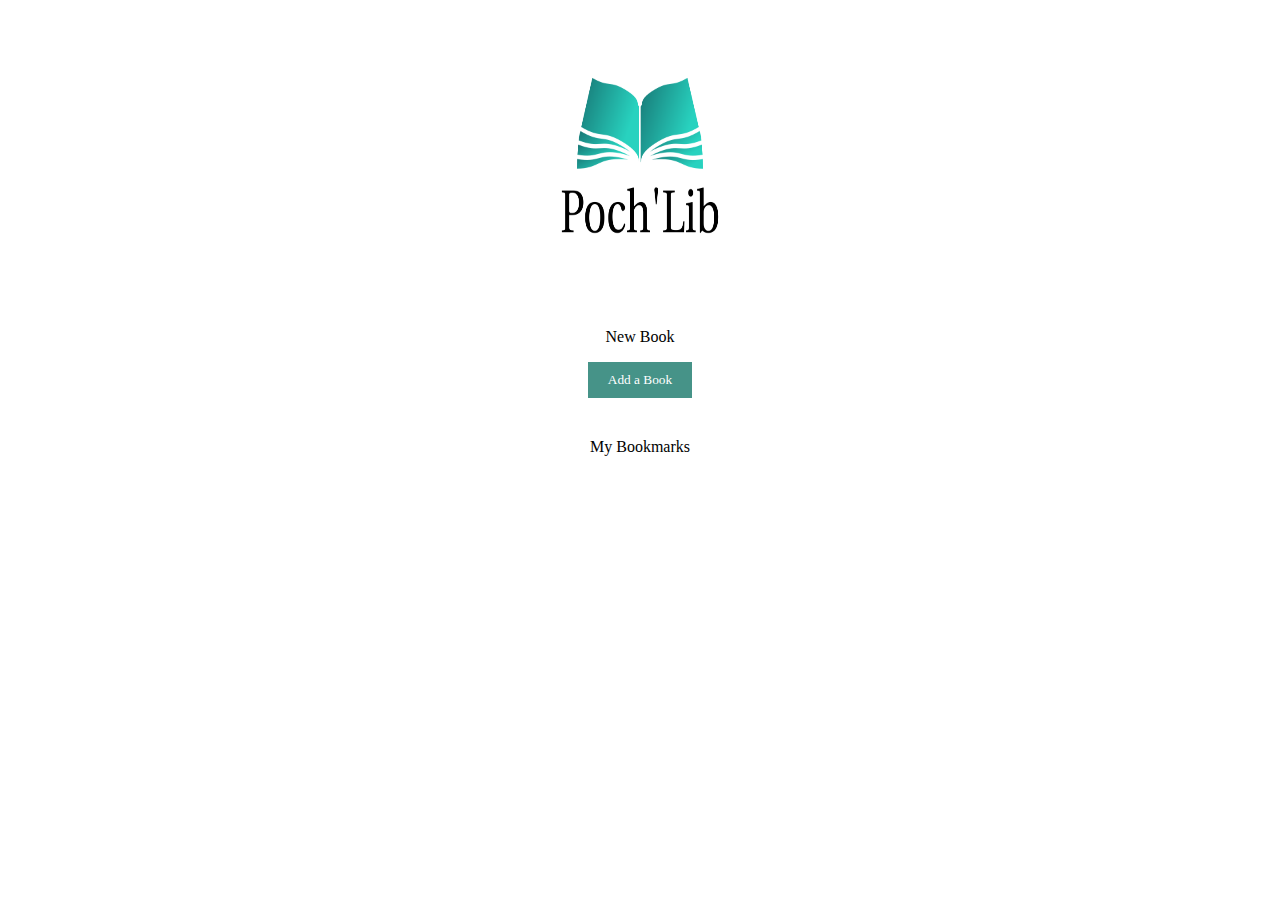
<file: Index.html>
<!DOCTYPE html>
<html lang="en">
  <head>
    <meta charset="UTF-8">
    <meta http-equiv="X-UA-Compatible" content="IE=edge">
    <meta name="viewport" content="width=device-width, initial-scale=1.0">
    <title>Page Title</title>
    <link rel="stylesheet" href="style.css" />
    <link rel="stylesheet" href="https://cdnjs.cloudflare.com/ajax/libs/font-awesome/4.7.0/css/font-awesome.min.css">
  </head>

  <body>
    <div class="logo section-center">
      <img src="logo.png" width="200" height="300" />
    </div>

    <div class="section-center">
      <p>New Book</p>
      <button type="button" class="green-btn pointer" onclick="newBook()">
        Add a Book
      </button>
    </div>


    <div class="vertical-spacing-top section-center">
      <p>My Bookmarks</p>
      <div id="list-bookmarks" class="list-bookmarks">
      </div>
    </div>
    <script src="main.js"></script>
  </body>
</html>
</file>
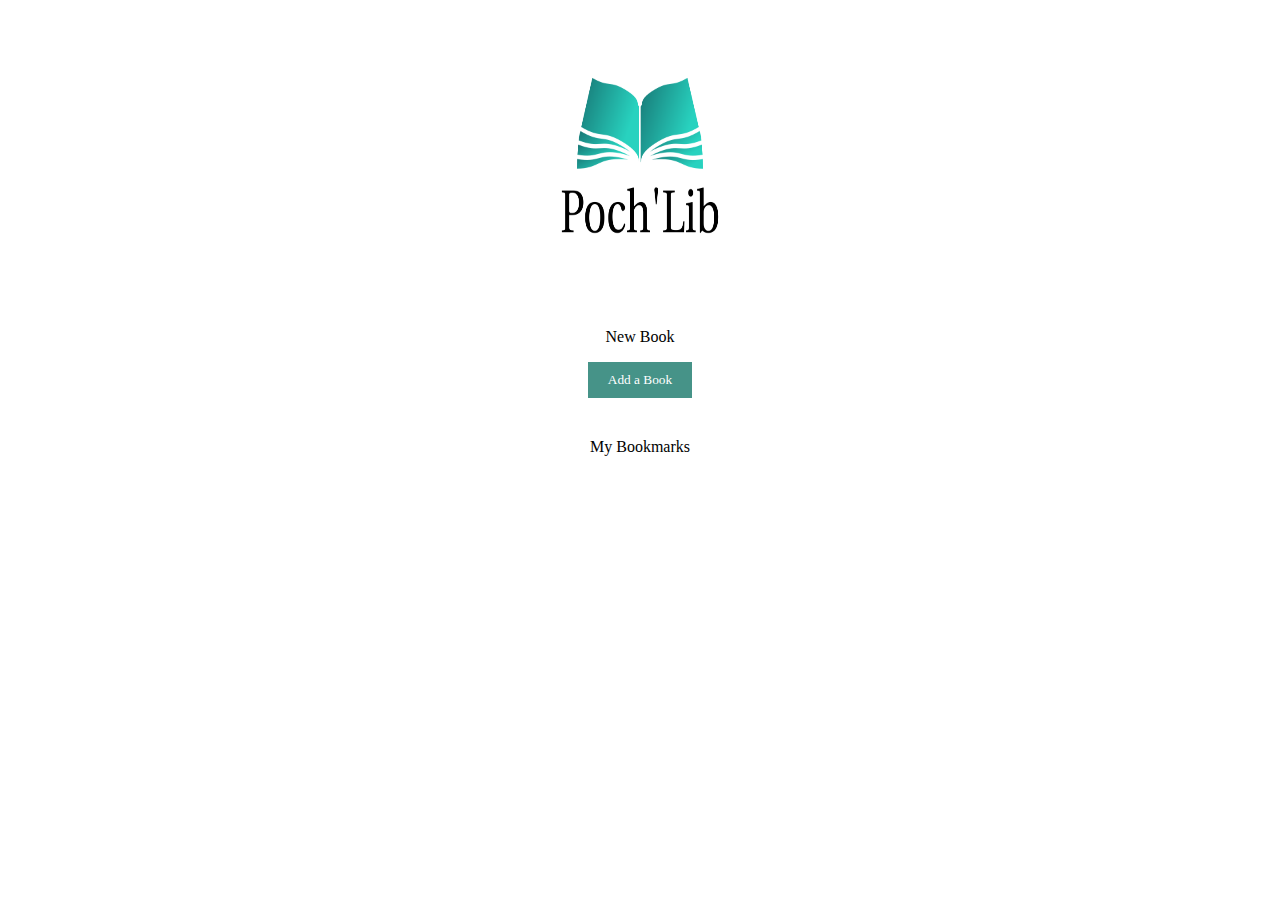
<file: index.html>
<!DOCTYPE html>
<html lang="en">
  <head>
    <meta charset="UTF-8">
    <meta http-equiv="X-UA-Compatible" content="IE=edge">
    <meta name="viewport" content="width=device-width, initial-scale=1.0">
    <title>Page Title</title>
    <link rel="stylesheet" href="style.css" />
    <link rel="stylesheet" href="https://cdnjs.cloudflare.com/ajax/libs/font-awesome/4.7.0/css/font-awesome.min.css">
  </head>

  <body>
    <div class="logo section-center">
      <img src="logo.png" width="200" height="300" alt="logo" />
    </div>

    <div class="section-center">
      <p>New Book</p>
      <button type="button" class="green-btn pointer" onclick="newBook()">
        Add a Book
      </button>
    </div>


    <div class="vertical-spacing-top section-center">
      <p>My Bookmarks</p>
      <div id="list-bookmarks" class="list-bookmarks">
      </div>
    </div>
    <script src="main.js"></script>
  </body>
</html>
</file>
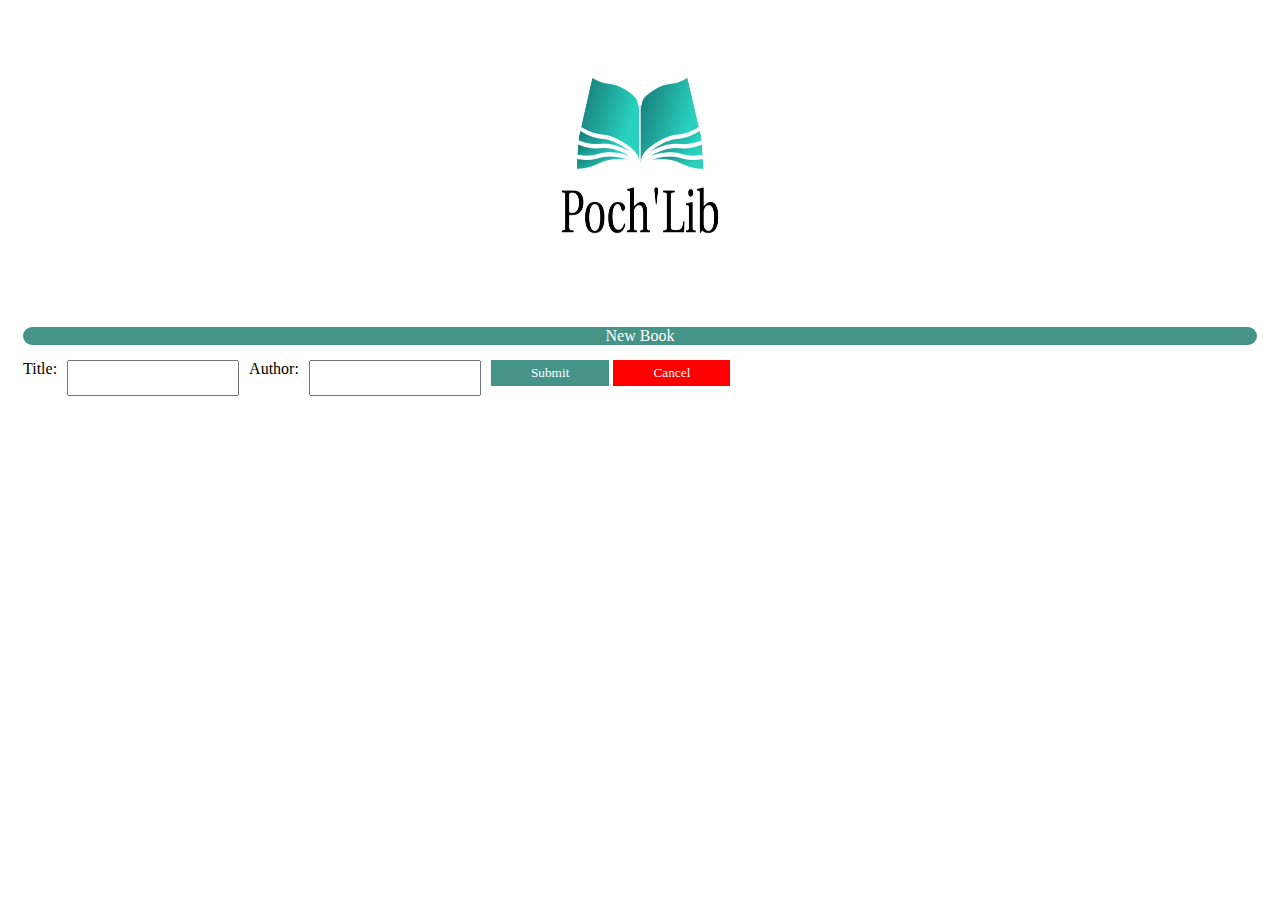
<file: search.html>
<!DOCTYPE html>
<html lang="en">
  <head>
    <meta charset="UTF-8">
    <meta http-equiv="X-UA-Compatible" content="IE=edge">
    <meta name="viewport" content="width=device-width, initial-scale=1.0">
    <title>Page Title</title>
    <link rel="stylesheet" href="style.css" />
    <link rel="stylesheet" href="https://cdnjs.cloudflare.com/ajax/libs/font-awesome/4.7.0/css/font-awesome.min.css">
  </head>

  <body>
    <div class="logo section-center">
      <img src="logo.png" width="200" height="300" alt="logo"/>
    </div>
    <div id="search-form" class="section-center">
      <div class="green-bg">New Book</div>
      <form class="section-form" action="results.html">
        <div class="form-layout">
            <label for="title">Title:</label>
            <input type="text" id="title" name="title" value="" />
            <label for="author">Author:</label>
            <input type="text" id="author" name="author" value="" />
            <div>
                <input type="submit" value="Submit" class="green-btn-2 pointer" />
                <button type="button"  class="red-btn pointer"  onclick="cancel()">Cancel</button>
            </div>
        </div>
      </form>
    </div>
    <script src="main.js"></script>
  </body>
</html>
</file>
<file: style.css>
*, body {
    font-family: Comic sans-serif;
}


.logo{
    
}




.green-btn {
    background-color: #469388;
    color: white;
    padding: 10px 20px;
    border: none;
    
}

.pointer{
    cursor: pointer;
}


.green-btn-2 {
    background-color: #469388;
    color: white;
    padding: 5px 40px;
    border: none;
    margin-bottom: 10px;
}


.red-btn {
    background-color:red;
    color: white;
    padding: 5px 40px;
    border: none;
}


.section-center {
    text-align: center;
    font-family: Comic sans-serif;
}


.vertical-spacing-top {
    margin-top: 40px;
}


.list-bookmarks {
    display: flex;
    gap: 10px;
    flex-wrap: wrap;
    align-items: center;
    justify-content: center;
    
}


.book-card {
    background-color: antiquewhite;
    border-style: solid;
    max-width: 300px;
}

.hidden {
    display: none;
}

.bookmark{
    color:#469388;
    font-size:20px;
    text-align: right;
    margin-right: 20px;
    margin-top: 10px;
}

.added {
    color:red;
}


.form-layout {
    display: flex;
    flex-direction: column;
    gap: 10px;
    margin: 15px;
}

.green-bg {
    background-color: #469388;
    color:white;
    margin: 15px;
    border-radius: 35px;
}


/*desktop*/

@media screen and (min-width: 720px) {
    .form-layout {
        display: flex;
        flex-direction: row;
        gap: 10px;
        margin: 15px;
    }
}
</file>
